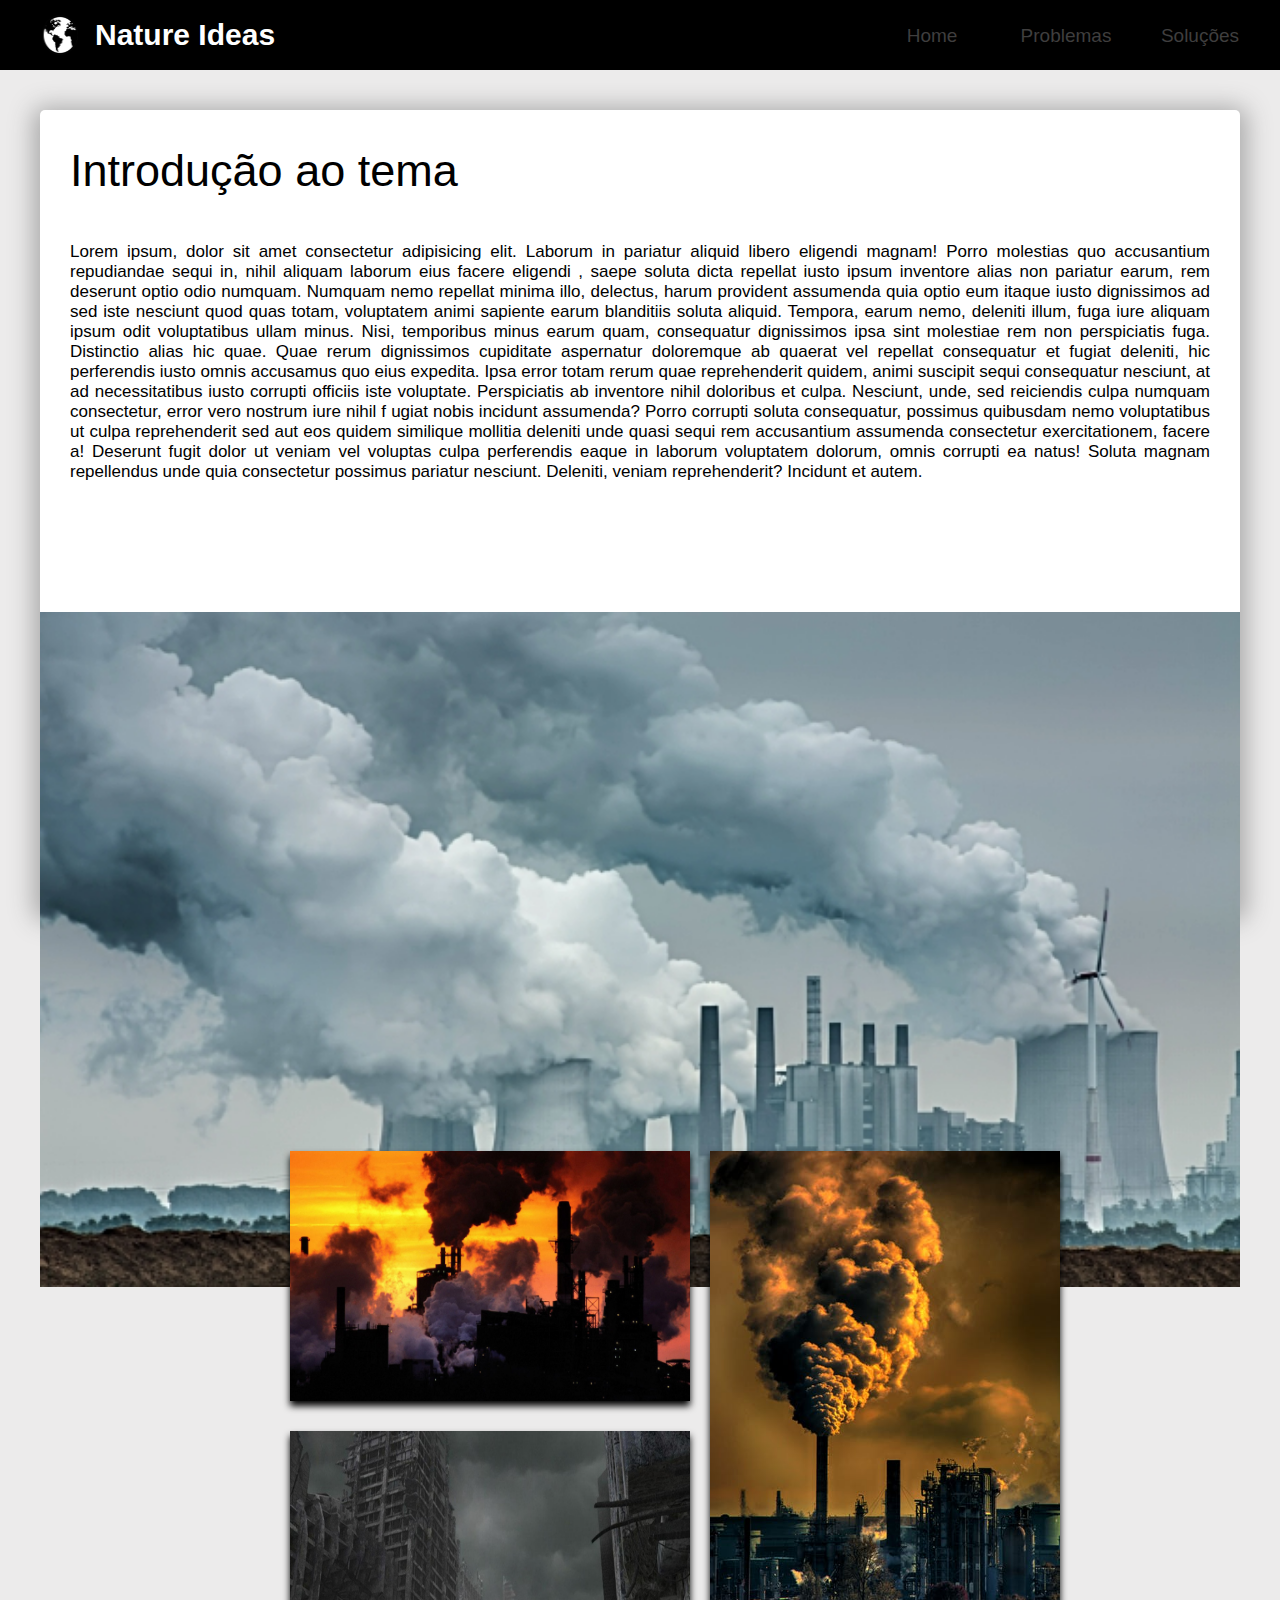
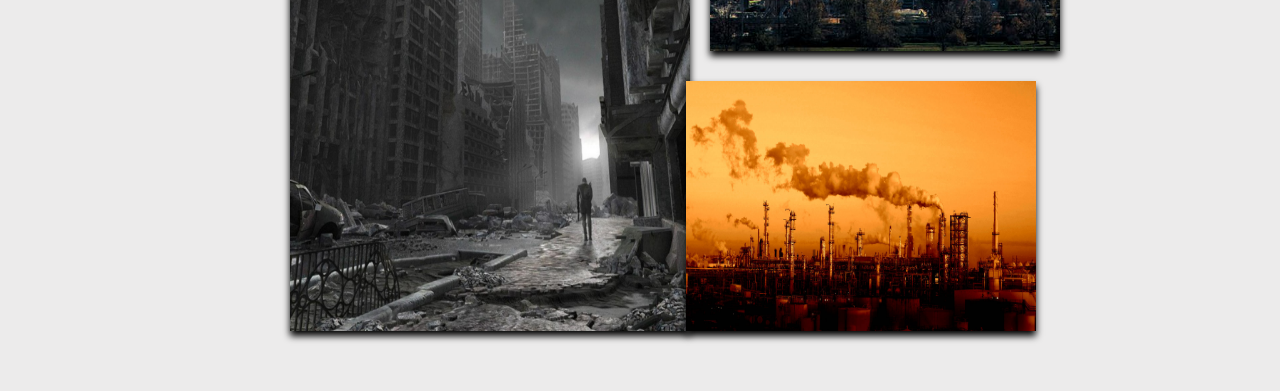
<file: pages/index.html>
<!DOCTYPE html>
<html>

<head>
  <title> Nature Ideas </title>
  <link rel="icon" type="image/png" href="../img/icon.png">
  <link rel="stylesheet" type="text/css" href='../css/index.css'>
  <meta charset="UTF-8">
</head>

<body class="body">
  <div class="cabecalho">
    <div class='div-info'>
      <img onclick="window.location.href='index.html'" src="../img/lift-539977_960_720.png" class="img">
      <h1 onclick="window.location.href='index.html'" class="impacto">Nature Ideas</h1>
    </div>
    <div class="a">
      <button type="button" onclick="window.location.href='index.html'" class='button'> Home </button>
      <button type="button" onclick="window.location.href='problemas.html'" class='button'> Problemas </button>
      <button type="button" onclick="window.location.href='solucoes.html'" class='button'> Soluções </button>
    </div>
  </div>
  <div class="div-main">
    <div class="card">
      <div class="div-card">
        <p class="introducao">
          Introdução ao tema
        </p>
        <p class="p">
            Lorem ipsum, dolor sit amet consectetur adipisicing elit. Laborum in pariatur aliquid libero eligendi
            magnam! Porro molestias quo accusantium repudiandae sequi in, nihil aliquam laborum eius facere eligendi
            , saepe soluta dicta repellat iusto ipsum inventore alias non pariatur earum, rem deserunt optio odio
            numquam. Numquam nemo repellat minima illo, delectus, harum provident assumenda quia optio eum itaque
            iusto dignissimos ad sed iste nesciunt quod quas totam, voluptatem animi sapiente earum blanditiis soluta
            aliquid. Tempora, earum nemo, deleniti illum, fuga iure aliquam ipsum odit voluptatibus ullam minus.
            Nisi, temporibus minus earum quam, consequatur dignissimos ipsa sint molestiae rem non perspiciatis fuga.
            Distinctio alias hic quae. Quae rerum dignissimos cupiditate aspernatur doloremque ab quaerat vel
            repellat consequatur et fugiat deleniti, hic perferendis iusto omnis accusamus quo eius expedita.
            Ipsa error totam rerum quae reprehenderit quidem, animi suscipit sequi consequatur nesciunt, at ad
            necessitatibus iusto corrupti officiis iste voluptate. Perspiciatis ab inventore nihil doloribus et
            culpa. Nesciunt, unde, sed reiciendis culpa numquam consectetur, error vero nostrum iure nihil f
            ugiat nobis incidunt assumenda? Porro corrupti soluta consequatur, possimus quibusdam nemo voluptatibus
            ut culpa reprehenderit sed aut eos quidem similique mollitia deleniti unde quasi sequi rem accusantium
            assumenda consectetur exercitationem, facere a! Deserunt fugit dolor ut veniam vel voluptas culpa
            perferendis eaque in laborum voluptatem dolorum, omnis corrupti ea natus! Soluta magnam repellendus
            unde quia consectetur possimus pariatur nesciunt. Deleniti, veniam reprehenderit? Incidunt et autem.
          </p>
        </div>
        <div>
          <div>
            <img src='../img/poluicao.png' class='img-card' />
          </div>
          <div class='div-meio'>
            <div class="div-meiomeio">
              <img src='../img/poluicao3.jpg' class="img-menorcard" />
            </div>
            <div class="div-menor">
              <img src='../img/poluicao10.jpg' class="img-menorcard" />
            </div>
          </div>
          <div class="div-meio2">
            <div class="div-menor2">
              <img src='../img/poluicao9.jpg' class="img-menorcard" />
            </div>
          </div>
          <div class="div-meio3">
            <div class="div-menor3">
              <img src='../img/poluicao8.jpg' class="img-menorcard" />
            </div>
          </div>
        </div>
      </div>
    </div>
  </body>

</html>
</file>
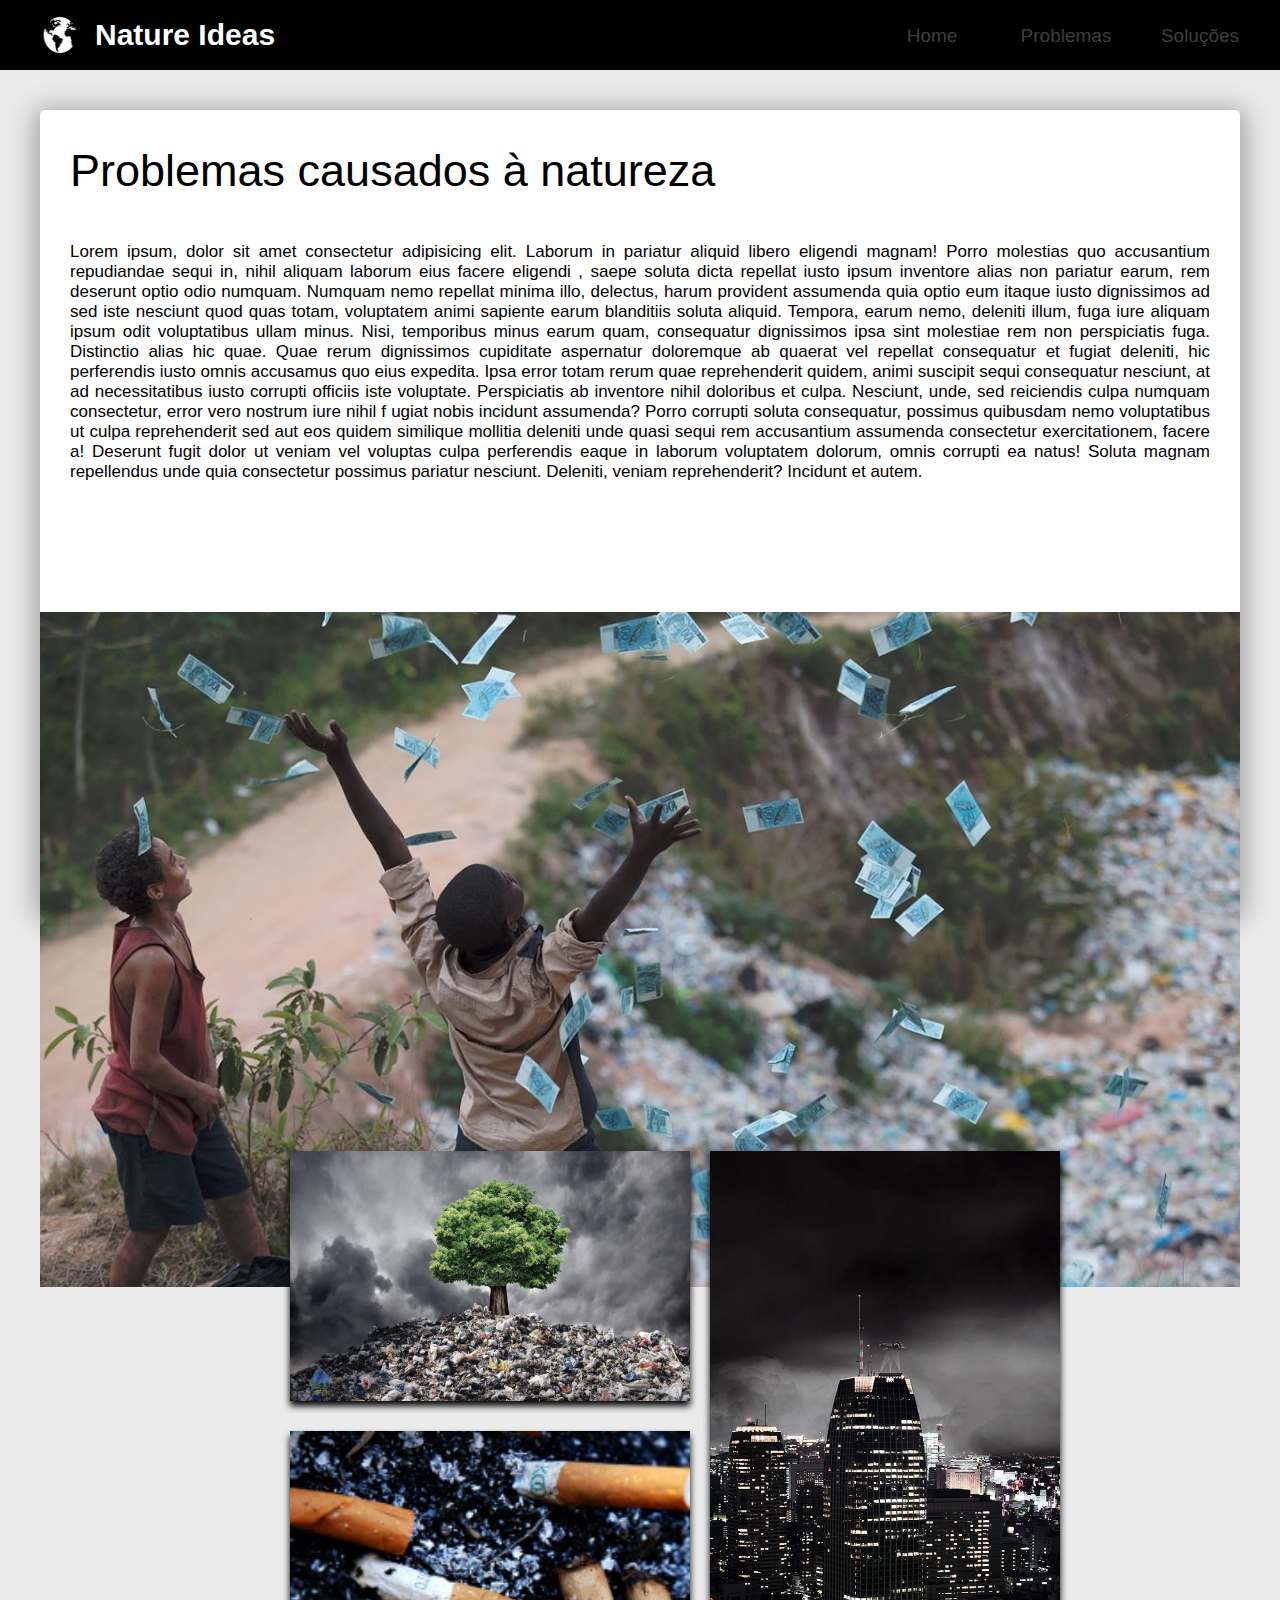
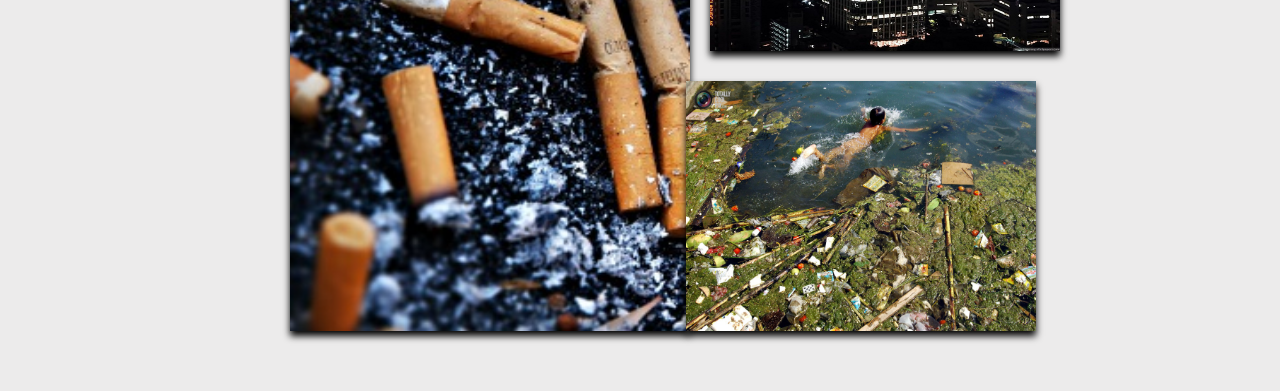
<file: pages/problemas.html>
<!DOCTYPE html>
<html>

<head>
  <title> Nature Ideas </title>
  <link rel="icon" type="image/png" href="../img/icon.png">
  <link rel="stylesheet" type="text/css" href='../css/problemas.css'>
  <meta charset="UTF-8">
</head>

<body class="body">
  <div class="cabecalho">
    <div class='div-info'>
        <img onclick="window.location.href='index.html'" src="../img/lift-539977_960_720.png" class="img">
        <h1 onclick="window.location.href='index.html'" class="impacto">Nature Ideas</h1>
    </div>
    <div class="a">
      <button type="button" onclick="window.location.href='index.html'" class='button'> Home </button>
      <button type="button" onclick="window.location.href='problemas.html'" class='button' checked ="checked"> Problemas </button>
      <button type="button" onclick="window.location.href='solucoes.html'" class='button'> Soluções </button>
    </div>
  </div>
  <div class="div-main">
    <div class="card">
      <div class="div-card">
        <p class="introducao">
          Problemas causados à natureza
        </p>
        <p class="p">
            Lorem ipsum, dolor sit amet consectetur adipisicing elit. Laborum in pariatur aliquid libero eligendi
            magnam! Porro molestias quo accusantium repudiandae sequi in, nihil aliquam laborum eius facere eligendi
            , saepe soluta dicta repellat iusto ipsum inventore alias non pariatur earum, rem deserunt optio odio
            numquam. Numquam nemo repellat minima illo, delectus, harum provident assumenda quia optio eum itaque
            iusto dignissimos ad sed iste nesciunt quod quas totam, voluptatem animi sapiente earum blanditiis soluta
            aliquid. Tempora, earum nemo, deleniti illum, fuga iure aliquam ipsum odit voluptatibus ullam minus.
            Nisi, temporibus minus earum quam, consequatur dignissimos ipsa sint molestiae rem non perspiciatis fuga.
            Distinctio alias hic quae. Quae rerum dignissimos cupiditate aspernatur doloremque ab quaerat vel
            repellat consequatur et fugiat deleniti, hic perferendis iusto omnis accusamus quo eius expedita.
            Ipsa error totam rerum quae reprehenderit quidem, animi suscipit sequi consequatur nesciunt, at ad
            necessitatibus iusto corrupti officiis iste voluptate. Perspiciatis ab inventore nihil doloribus et
            culpa. Nesciunt, unde, sed reiciendis culpa numquam consectetur, error vero nostrum iure nihil f
            ugiat nobis incidunt assumenda? Porro corrupti soluta consequatur, possimus quibusdam nemo voluptatibus
            ut culpa reprehenderit sed aut eos quidem similique mollitia deleniti unde quasi sequi rem accusantium
            assumenda consectetur exercitationem, facere a! Deserunt fugit dolor ut veniam vel voluptas culpa
            perferendis eaque in laborum voluptatem dolorum, omnis corrupti ea natus! Soluta magnam repellendus
            unde quia consectetur possimus pariatur nesciunt. Deleniti, veniam reprehenderit? Incidunt et autem.
          </p>
        </div>
        <div>
          <div>
            <img src='../img/poluicao11.jpg' class='img-card' />
          </div>
          <div class='div-meio'>
            <div class="div-meiomeio">
              <img src='../img/poluicao6.jpg' class="img-menorcard" />
            </div>
            <div class="div-menor">
              <img src='../img/poluicao7.jpg' class="img-menorcard" />
            </div>
          </div>
          <div class="div-meio2">
            <div class="div-menor2">
              <img src='../img/poluicao5.jpg' class="img-menorcard" />
            </div>
          </div>
          <div class="div-meio3">
            <div class="div-menor3">
              <img src='../img/poluicao4.jpg' class="img-menorcard" />
            </div>
          </div>
        </div>
      </div>
    </div>
  </body>

</html>
</file>
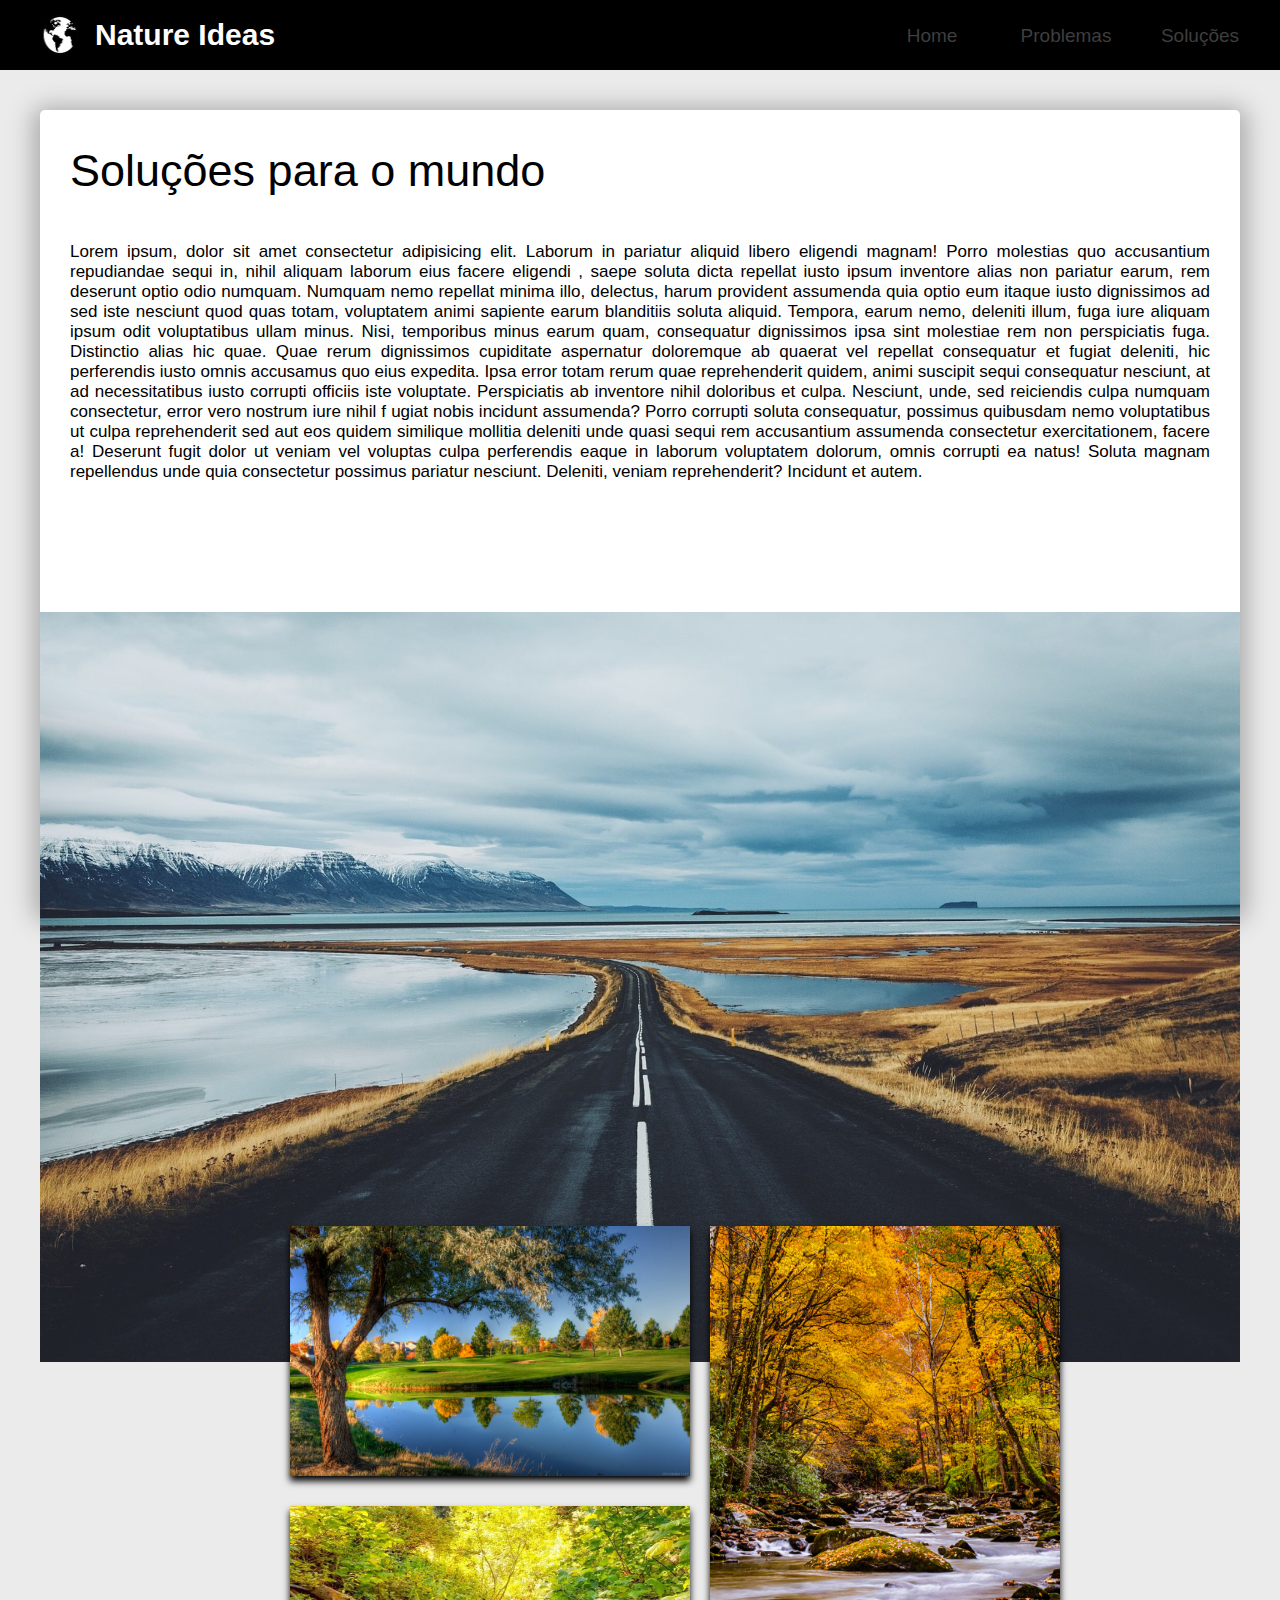
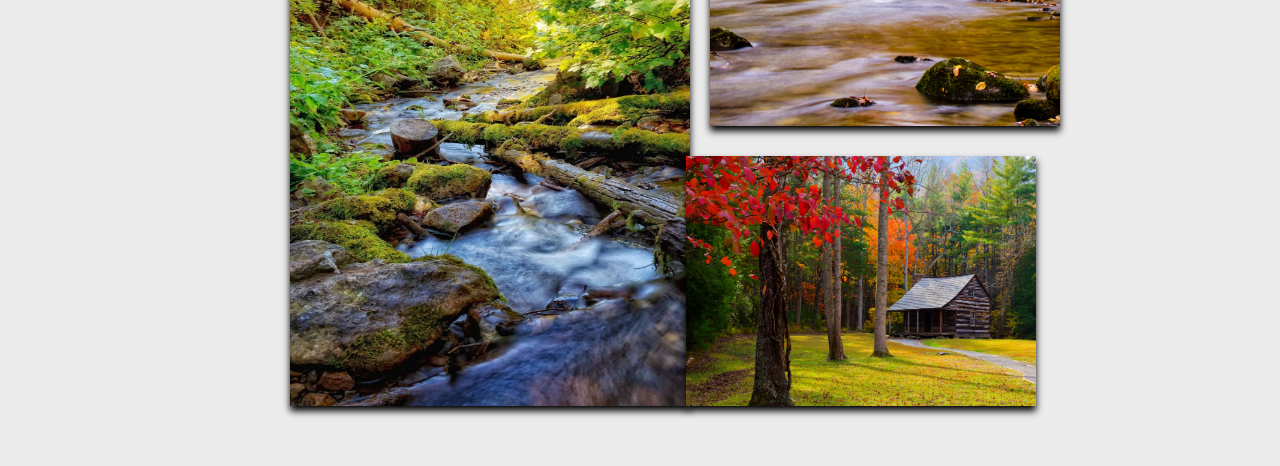
<file: pages/solucoes.html>
<!DOCTYPE html>
<html>

<head>
  <title> Nature Ideas </title>
  <link rel="icon" type="image/png" href="../img/icon.png">
  <link rel="stylesheet" type="text/css" href='../css/solucoes.css'>
  <meta charset="UTF-8">
</head>

<body class="body">
  <div class="cabecalho">
    <div class='div-info'>
      <img onclick="window.location.href='index.html'" src="../img/lift-539977_960_720.png" class="img">
      <h1 onclick="window.location.href='index.html'" class="impacto">Nature Ideas</h1>
    </div>
    <div class="a">
      <button type="button" onclick="window.location.href='index.html'" class='button'> Home </button>
      <button type="button" onclick="window.location.href='problemas.html'" class='button'> Problemas </button>
      <button type="button" onclick="window.location.href='solucoes.html'" class='button'> Soluções </button>
    </div>
  </div>
  <div class="div-main">
    <div class="card">
      <div class="div-card">
        <p class="introducao">
          Soluções para o mundo
        </p>
        <p class="p">
          Lorem ipsum, dolor sit amet consectetur adipisicing elit. Laborum in pariatur aliquid libero eligendi
          magnam! Porro molestias quo accusantium repudiandae sequi in, nihil aliquam laborum eius facere eligendi
          , saepe soluta dicta repellat iusto ipsum inventore alias non pariatur earum, rem deserunt optio odio
          numquam. Numquam nemo repellat minima illo, delectus, harum provident assumenda quia optio eum itaque
          iusto dignissimos ad sed iste nesciunt quod quas totam, voluptatem animi sapiente earum blanditiis soluta
          aliquid. Tempora, earum nemo, deleniti illum, fuga iure aliquam ipsum odit voluptatibus ullam minus.
          Nisi, temporibus minus earum quam, consequatur dignissimos ipsa sint molestiae rem non perspiciatis fuga.
          Distinctio alias hic quae. Quae rerum dignissimos cupiditate aspernatur doloremque ab quaerat vel
          repellat consequatur et fugiat deleniti, hic perferendis iusto omnis accusamus quo eius expedita.
          Ipsa error totam rerum quae reprehenderit quidem, animi suscipit sequi consequatur nesciunt, at ad
          necessitatibus iusto corrupti officiis iste voluptate. Perspiciatis ab inventore nihil doloribus et
          culpa. Nesciunt, unde, sed reiciendis culpa numquam consectetur, error vero nostrum iure nihil f
          ugiat nobis incidunt assumenda? Porro corrupti soluta consequatur, possimus quibusdam nemo voluptatibus
          ut culpa reprehenderit sed aut eos quidem similique mollitia deleniti unde quasi sequi rem accusantium
          assumenda consectetur exercitationem, facere a! Deserunt fugit dolor ut veniam vel voluptas culpa
          perferendis eaque in laborum voluptatem dolorum, omnis corrupti ea natus! Soluta magnam repellendus
          unde quia consectetur possimus pariatur nesciunt. Deleniti, veniam reprehenderit? Incidunt et autem.
        </p>
      </div>
      <div>
        <div>
          <img src='../img/natureza.jpg' class='img-card' />
        </div>
        <div class='div-meio'>
          <div class="div-meiomeio">
            <img src='../img/nature3.jpg' class="img-menorcard" />
          </div>
          <div class="div-menor">
            <img src='../img/nature2.jpg' class="img-menorcard" />
          </div>
        </div>
        <div class="div-meio2">
          <div class="div-menor2">
            <img src='../img/nature4.jpg' class="img-menorcard" />
          </div>
        </div>
        <div class="div-meio3">
          <div class="div-menor3">
            <img src='../img/nature5.jpg' class="img-menorcard" />
          </div>
        </div>
      </div>
    </div>
  </div>
</body>

</html>
</file>
<file: css/index.css>
.impacto{
  color:white;
  font-size: 30px;
  font-family: 'Gill Sans', 'Gill Sans MT', Calibri, 'Trebuchet MS', sans-serif;
  cursor: pointer;
  animation: text-focus-in 0.5s cubic-bezier(0.550, 0.085, 0.680, 0.530) both;
}
.cabecalho{
  position: relative;
  display: flex;
  justify-content: space-between;
  align-items: center;
  background-color: black;
  width: 100%;
  height: 70px;
  z-index: 90;
}
.div-info{
  display: flex;
  justify-content: center;
  align-items: center;
  margin-left: 25px;
}
.img{
  width: 70px !important;
  height: 40px;
  cursor: pointer;
}
.body{
  width: 100%;
  height: 100%;
  background-color: rgb(236, 235, 235);
  margin: 0;
}
.p{
  color: black;
  font-size: 17px;
  margin: 0;
  font-family: 'Gill Sans', 'Gill Sans MT', Calibri, 'Trebuchet MS', sans-serif;
  text-align: justify
}
.div-main{
  margin: 0;
  color: black;
}
.a{
  margin-right: 15px;
}
.button{
  font-family: 'Gill Sans', 'Gill Sans MT', Calibri, 'Trebuchet MS', sans-serif;
  width: 130px;
  height: 60px;
  background-color:black; 
  font-size: 19px;
  color: #3f3e3e;
  outline: none;
  border: none;
  cursor: pointer;
  animation: slide-left 0.5s cubic-bezier(0.250, 0.460, 0.450, 0.940) both;
}
.button:hover{
  width: 130px;
  height: 60px;
  background-color:#070707; 
  font-size: 20px;
  color:white;
  outline: none;
  border: none;
  opacity: 1;
}
.card{
  background-color: white;
  height: 800px;
  margin:40px 40px 0 40px;
  border-radius: 5px;
  box-shadow: 0 4px 25px 7px #aaaaaa;
  animation-name: teste;
  animation-duration: 1.5s;
  z-index: -1;
}

.button::before {
  content: '';
  display: block;
  height: 2px;
  width: 0%;
  background-color: #ffffff;
  position: relative;
  top: 30px;
  transition: all ease-in-out 250ms;
}

.button:hover::before {
  width: 100%;
}
.img-card{
  position: relative;
  margin-top: 100px;
  width: 100%
}
.introducao{
  margin-top: 15px !important;
  font-size: 45px;
  font-family: 'Gill Sans', 'Gill Sans MT', Calibri, 'Trebuchet MS', sans-serif;
}
.div-card{
  margin: 0 10px 10px 10px;
  padding: 20px;
}
.div-meio{
  position: relative;
  width: 800px;
  height: 700px;
  left: 20%;
  top: -150px;
  display: flex;
  z-index: 90;
  flex-wrap: wrap;
}
.div-meio2{
  position: relative;
  width: 420px;
  height: 0;
  left: 20%;
  top: -570px;
  display: flex;
  z-index: 90;
}
.div-meio3{
  position: relative;
  width: 400px;
  height: 0;
  left: 53%;
  top: -320px;
  display: flex;
  z-index: 100;
}
.div-menor{
  box-shadow: 0 5px 7px;
  width: 350px !important;
  height: 500px !important;
  margin: 10px;
  background-color: white !important;
}
.div-menor2{
  box-shadow: 0 5px 7px;
  width: 420px !important;
  height: 500px !important;
  margin: 10px;
  background-color: white !important;
}
.div-menor3{
  box-shadow: 0 5px 7px;
  width: 350px !important;
  height: 250px !important;
  margin: 10px;
  background-color: white !important;
}
.img-menorcard{
  width: 100%;
  height: 100%;
}
.div-meiomeio{
  box-shadow: 0 5px 7px;
  width: 400px !important;
  height: 250px !important;
  margin: 10px;
  background-color: white !important;
}
@keyframes teste{
  from {opacity: 0;}
  to {opacity: 1;}
}
@keyframes text-focus-in {
  0% {
    filter: blur(12px);
    opacity: 0;
  }
  100% {
    filter: blur(0px);
    opacity: 1;
  }
}
@keyframes slide-left {
  0% {
    transform: translateX(0);
  }
  100% {
    transform: translateX(-50px);
  }
}
</file>
<file: css/problemas.css>
.impacto{
  color:white;
  font-size: 30px;
  font-family: 'Gill Sans', 'Gill Sans MT', Calibri, 'Trebuchet MS', sans-serif;
  cursor: pointer;
  animation: text-focus-in 0.5s cubic-bezier(0.550, 0.085, 0.680, 0.530) both;
}
.cabecalho{
  position: relative;
  display: flex;
  justify-content: space-between;
  align-items: center;
  background-color: black;
  width: 100%;
  height: 70px;
  z-index: 90;
}
.div-info{
  display: flex;
  justify-content: center;
  align-items: center;
  margin-left: 25px;
}
.img{
  width: 70px !important;
  height: 40px;
  cursor: pointer;
}
.body{
  width: 100%;
  height: 100%;
  background-color: rgb(236, 235, 235);
  margin: 0;
}
.p{
  color: black;
  font-size: 17px;
  margin: 0;
  font-family: 'Gill Sans', 'Gill Sans MT', Calibri, 'Trebuchet MS', sans-serif;
  text-align: justify
}
.div-main{
  margin: 0;
  color: black;
}
.a{
  margin-right: 15px;
}
.button{
  font-family: 'Gill Sans', 'Gill Sans MT', Calibri, 'Trebuchet MS', sans-serif;
  width: 130px;
  height: 60px;
  background-color:black; 
  font-size: 19px;
  color: #3f3e3e;
  outline: none;
  border: none;
  cursor: pointer;
  animation: slide-left 0.5s cubic-bezier(0.250, 0.460, 0.450, 0.940) both;
}
.button:hover{
  width: 130px;
  height: 60px;
  background-color:#070707; 
  font-size: 20px;
  color:white;
  outline: none;
  border: none;
  opacity: 1;
}
.card{
  background-color: white;
  height: 800px;
  margin:40px 40px 0 40px;
  border-radius: 5px;
  box-shadow: 0 4px 25px 7px #aaaaaa;
  animation-name: teste;
  animation-duration: 1.5s;
  z-index: -1;
}

.button::before {
  content: '';
  display: block;
  height: 2px;
  width: 0%;
  background-color: #ffffff;
  position: relative;
  top: 30px;
  transition: all ease-in-out 250ms;
}

.button:hover::before {
  width: 100%;
}
.img-card{
  position: relative;
  margin-top: 100px;
  width: 100%
}
.introducao{
  margin-top: 15px !important;
  font-size: 45px;
  font-family: 'Gill Sans', 'Gill Sans MT', Calibri, 'Trebuchet MS', sans-serif;
}
.div-card{
  margin: 0 10px 10px 10px;
  padding: 20px;
}
.div-meio{
  position: relative;
  width: 800px;
  height: 700px;
  left: 20%;
  top: -150px;
  display: flex;
  z-index: 90;
  flex-wrap: wrap;
}
.div-meio2{
  position: relative;
  width: 420px;
  height: 0;
  left: 20%;
  top: -570px;
  display: flex;
  z-index: 90;
}
.div-meio3{
  position: relative;
  width: 400px;
  height: 0;
  left: 53%;
  top: -320px;
  display: flex;
  z-index: 100;
}
.div-menor{
  box-shadow: 0 5px 7px;
  width: 350px !important;
  height: 500px !important;
  margin: 10px;
  background-color: white !important;
}
.div-menor2{
  box-shadow: 0 5px 7px;
  width: 420px !important;
  height: 500px !important;
  margin: 10px;
  background-color: white !important;
}
.div-menor3{
  box-shadow: 0 5px 7px;
  width: 350px !important;
  height: 250px !important;
  margin: 10px;
  background-color: white !important;
}
.img-menorcard{
  width: 100%;
  height: 100%;
}
.div-meiomeio{
  box-shadow: 0 5px 7px;
  width: 400px !important;
  height: 250px !important;
  margin: 10px;
  background-color: white !important;
}
@keyframes teste{
  from {opacity: 0;}
  to {opacity: 1;}
}
@keyframes text-focus-in {
  0% {
    filter: blur(12px);
    opacity: 0;
  }
  100% {
    filter: blur(0px);
    opacity: 1;
  }
}
@keyframes slide-left {
  0% {
    transform: translateX(0);
  }
  100% {
    transform: translateX(-50px);
  }
}
</file>
<file: css/solucoes.css>
.impacto{
  color:white;
  font-size: 30px;
  font-family: 'Gill Sans', 'Gill Sans MT', Calibri, 'Trebuchet MS', sans-serif;
  cursor: pointer;
  animation: text-focus-in 0.5s cubic-bezier(0.550, 0.085, 0.680, 0.530) both;
}
.cabecalho{
  position: relative;
  display: flex;
  justify-content: space-between;
  align-items: center;
  background-color: black;
  width: 100%;
  height: 70px;
  z-index: 90;
}
.div-info{
  display: flex;
  justify-content: center;
  align-items: center;
  margin-left: 25px;
}
.img{
  width: 70px !important;
  height: 40px;
  cursor: pointer;
}
.body{
  width: 100%;
  height: 100%;
  background-color: rgb(236, 235, 235);
  margin: 0;
}
.p{
  color: black;
  font-size: 17px;
  margin: 0;
  font-family: 'Gill Sans', 'Gill Sans MT', Calibri, 'Trebuchet MS', sans-serif;
  text-align: justify
}
.div-main{
  margin: 0;
  color: black;
}
.a{
  margin-right: 15px;
}
.button{
  font-family: 'Gill Sans', 'Gill Sans MT', Calibri, 'Trebuchet MS', sans-serif;
  width: 130px;
  height: 60px;
  background-color:black; 
  font-size: 19px;
  color: #3f3e3e;
  outline: none;
  border: none;
  cursor: pointer;
  animation: slide-left 0.5s cubic-bezier(0.250, 0.460, 0.450, 0.940) both;
}
.button:hover{
  width: 130px;
  height: 60px;
  background-color:#070707; 
  font-size: 20px;
  color:white;
  outline: none;
  border: none;
  opacity: 1;
}
.card{
  background-color: white;
  height: 800px;
  margin:40px 40px 0 40px;
  border-radius: 5px;
  box-shadow: 0 4px 25px 7px #aaaaaa;
  animation-name: teste;
  animation-duration: 1.5s;
  z-index: -1;
}

.button::before {
  content: '';
  display: block;
  height: 2px;
  width: 0%;
  background-color: #ffffff;
  position: relative;
  top: 30px;
  transition: all ease-in-out 250ms;
}

.button:hover::before {
  width: 100%;
}
.img-card{
  position: relative;
  margin-top: 100px;
  width: 100%
}
.introducao{
  margin-top: 15px !important;
  font-size: 45px;
  font-family: 'Gill Sans', 'Gill Sans MT', Calibri, 'Trebuchet MS', sans-serif;
}
.div-card{
  margin: 0 10px 10px 10px;
  padding: 20px;
}
.div-meio{
  position: relative;
  width: 800px;
  height: 700px;
  left: 20%;
  top: -150px;
  display: flex;
  z-index: 90;
  flex-wrap: wrap;
}
.div-meio2{
  position: relative;
  width: 420px;
  height: 0;
  left: 20%;
  top: -570px;
  display: flex;
  z-index: 90;
}
.div-meio3{
  position: relative;
  width: 400px;
  height: 0;
  left: 53%;
  top: -320px;
  display: flex;
  z-index: 100;
}
.div-menor{
  box-shadow: 0 5px 7px;
  width: 350px !important;
  height: 500px !important;
  margin: 10px;
  background-color: white !important;
}
.div-menor2{
  box-shadow: 0 5px 7px;
  width: 420px !important;
  height: 500px !important;
  margin: 10px;
  background-color: white !important;
}
.div-menor3{
  box-shadow: 0 5px 7px;
  width: 350px !important;
  height: 250px !important;
  margin: 10px;
  background-color: white !important;
}
.img-menorcard{
  width: 100%;
  height: 100%;
}
.div-meiomeio{
  box-shadow: 0 5px 7px;
  width: 400px !important;
  height: 250px !important;
  margin: 10px;
  background-color: white !important;
}
@keyframes teste{
  from {opacity: 0;}
  to {opacity: 1;}
}
@keyframes text-focus-in {
  0% {
    filter: blur(12px);
    opacity: 0;
  }
  100% {
    filter: blur(0px);
    opacity: 1;
  }
}
@keyframes slide-left {
  0% {
    transform: translateX(0);
  }
  100% {
    transform: translateX(-50px);
  }
}
</file>
